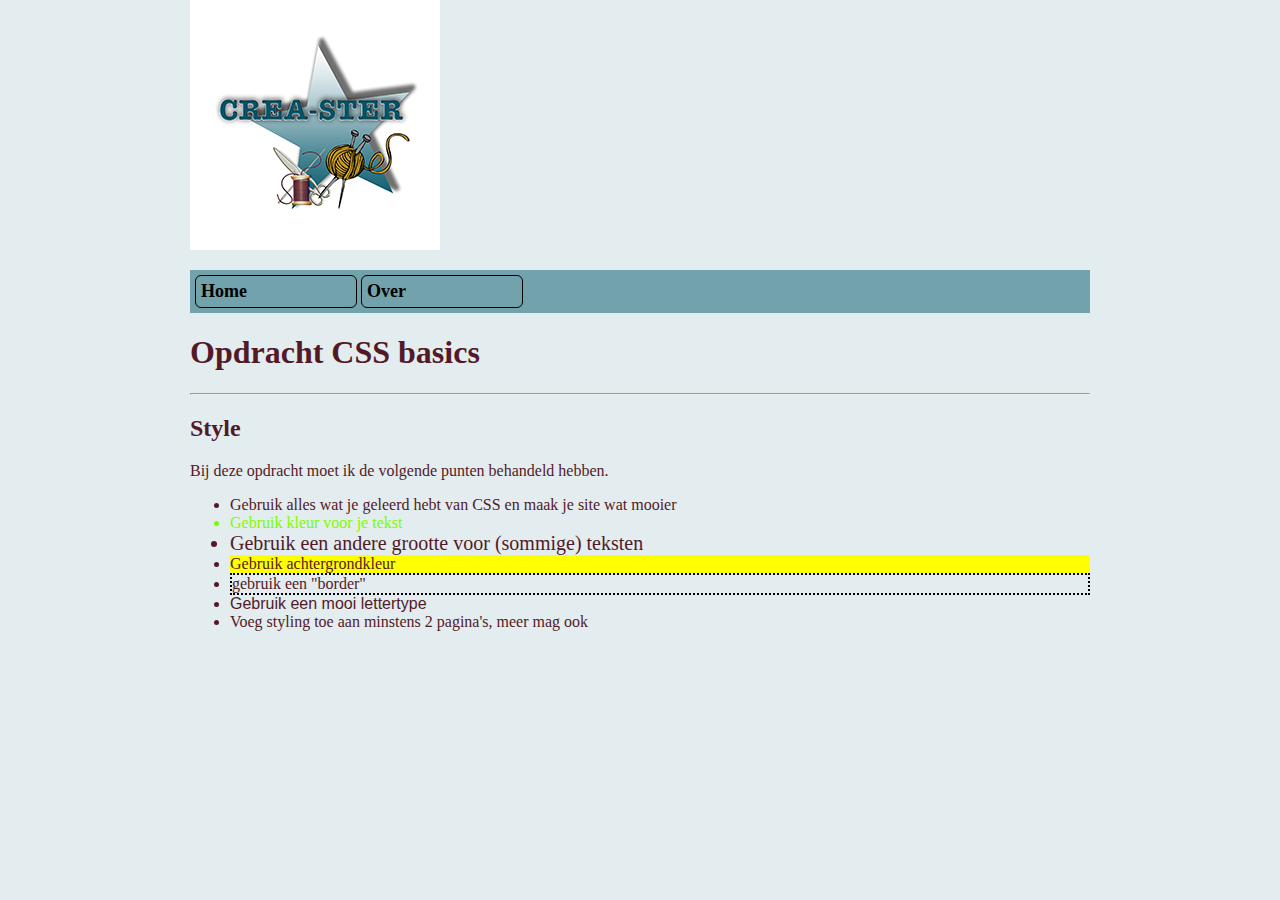
<file: index.html>
<!DOCTYPE html>
<html>
    <head>
        <link rel="stylesheet" type="text/css" href="styles.css">
        <!-- hier zet je de code in de head tags -->
        <title>Crea-Ster</title>
    </head>
    <body>
        <header>
            <logo class="img-logo"> 
                <img src="logo.jpg" alt="logo">
            </logo>
            <nav>
                <ul>
                    <li> 
                        <a href="index.html">Home</a>
                    </li>
                    <li>
                        <a href="about.html">Over</a>
                    </li>
                </ul>
            </nav>
        </header>
        <main>  
        <h1>Opdracht CSS basics</h1>
        <hr>
        <h2>Style</h2>
        <p>Bij deze opdracht moet ik de volgende punten behandeld hebben.</p>
        <ul>
            <li>Gebruik alles wat je geleerd hebt van CSS en maak je site wat mooier</li>
            <li style="color:lawngreen;">Gebruik kleur voor je tekst</li>
            <li style="font-size: 20px;">Gebruik een andere grootte voor (sommige) teksten</li>
            <li style="background-color:yellow ;">Gebruik achtergrondkleur</li>
            <li style="border:2px dotted black ;">gebruik een "border"</li>
            <li style="font-family: 'Trebuchet MS', 'Lucida Sans Unicode', 'Lucida Grande', 'Lucida Sans', Arial, sans-serif;">Gebruik een mooi lettertype</li>
            <li>Voeg styling toe aan minstens 2 pagina's, meer mag ook</li>
        </ul>
    </main>
    </body>
</html>
</file>
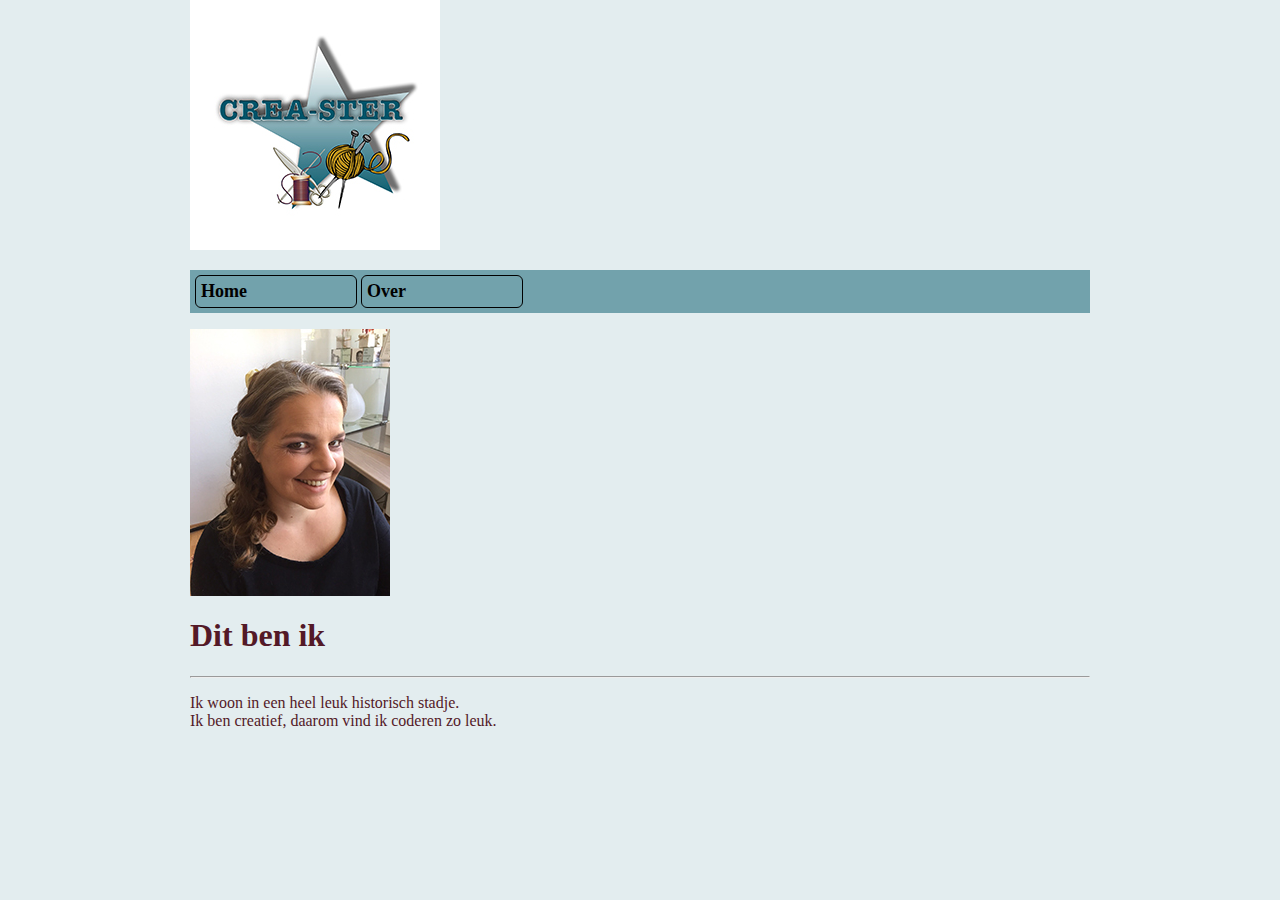
<file: about.html>
<!DOCTYPE html>
<html>
    <head>
        <link rel="stylesheet" type="text/css" href="styles.css">
        <!-- hier zet je de code in de head tags -->
        <title> about </title>
    </head>
    <body>
        <header>
            <logo class="img-logo"> 
                <img src="logo.jpg" alt="logo">
            </logo>
            <nav>
                <ul>
                    <li> 
                        <a href="index.html">Home</a>
                    </li>
                    <li>
                        <a href="about.html">Over</a>
                    </li>
                </ul>
            </nav>
        </header>
        <main>
            <article>
                <img src="ikke.jpg">
                <h1>Dit ben ik</h1>
                <hr>
                <p>Ik woon in een heel leuk historisch stadje.<br>Ik ben creatief, daarom vind ik coderen zo leuk.</p>
            </article>
        </main>
    </body>
</html>
</file>
<file: styles.css>
body {
    color:#531927;
    width: 900px;
    margin: auto;
    background-color: #e3edef;
}
nav{
    display: block;
    background-color: #72a2ac;;
}
nav ul{
    list-style: none;
    padding: 5px;
}
nav li{
    display: inline-block;
    width: 150px;
    border: 1px solid black;
    border-radius: 6px;
    padding: 5px;
}
nav a{
    color:black;
    font-size: large;
    font-weight: bolder;
    text-decoration: none;
    font-family: ZCOOL Kuaile;
}
h1{
    font-family: ZCOOL Kuaile;
    font-size: xx-large;
    font-weight: bolder;
}
article{
    display: block;
    width: 100%;
}
article img{
    display: block;
    width: auto;
}
</file>
